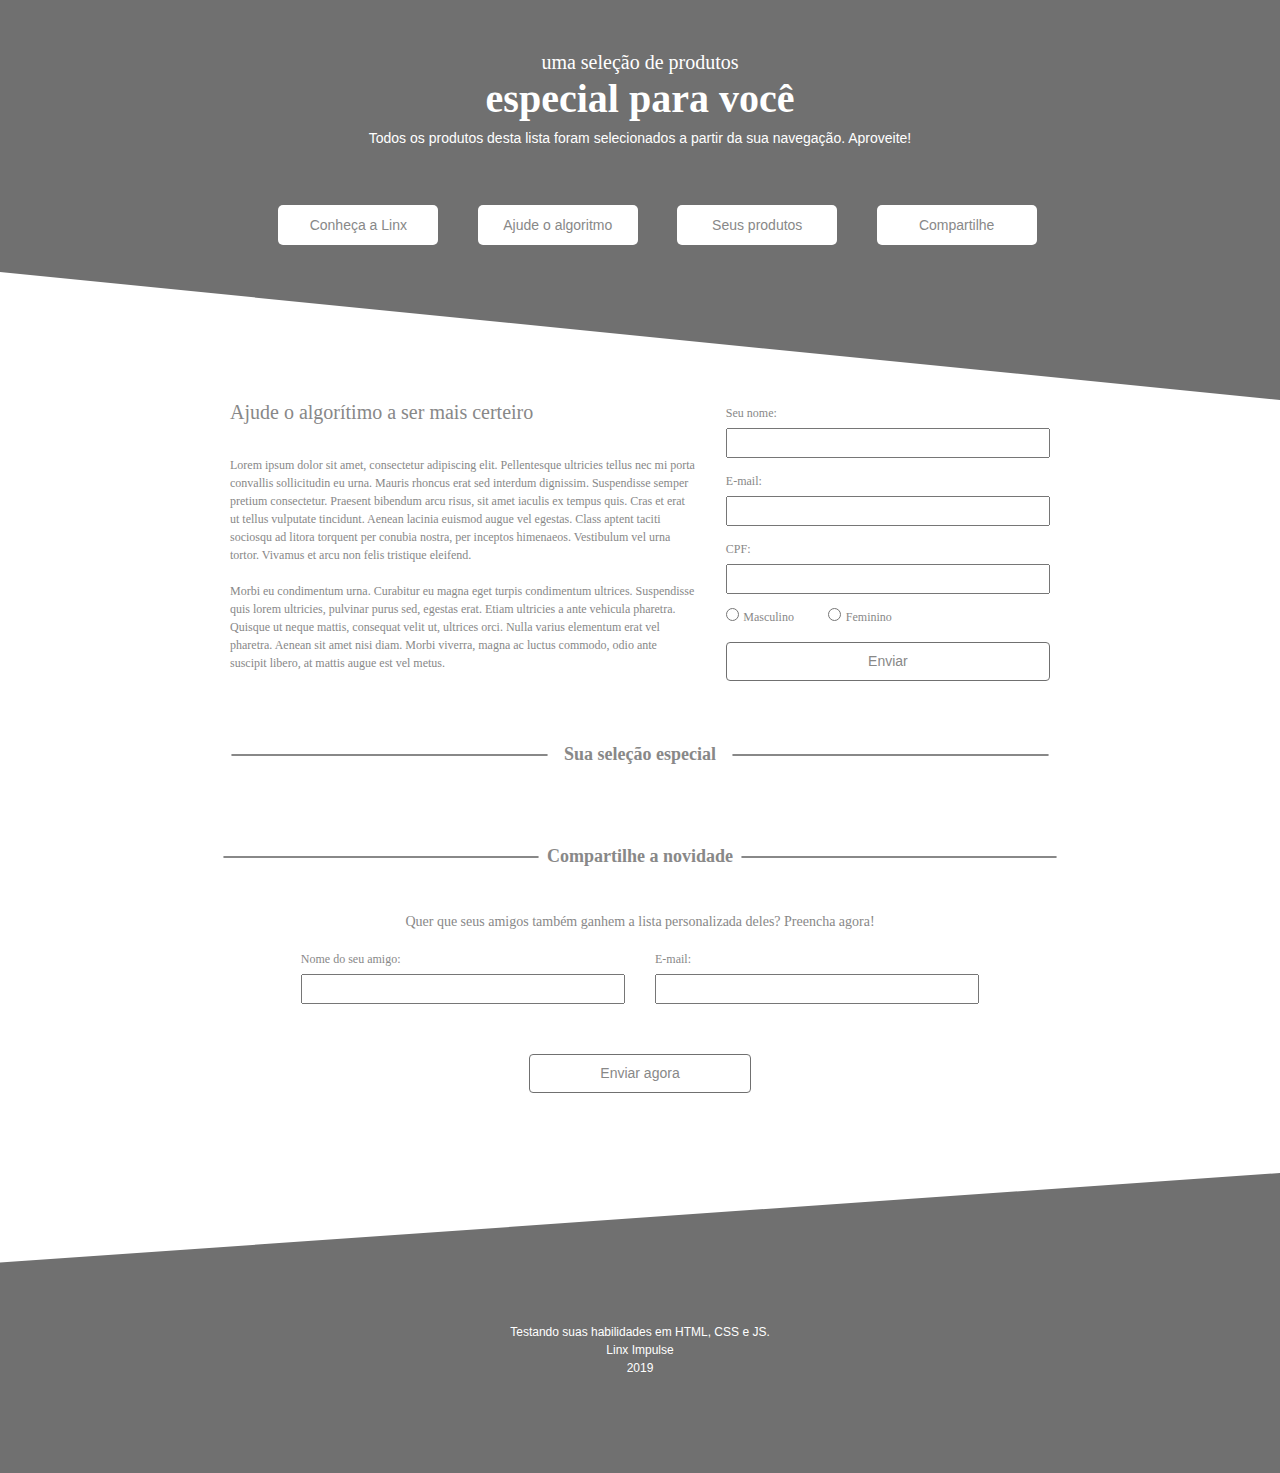
<file: index.html>
<!DOCTYPE html>
<html lang="en">
<head>
    <meta charset="UTF-8">
    <title>teste-dsn</title>
    <link rel="stylesheet" type="text/css" href="css/css.css"/>
    <link rel="stylesheet" href="https://stackpath.bootstrapcdn.com/bootstrap/4.5.2/css/bootstrap.min.css"
          integrity="sha384-JcKb8q3iqJ61gNV9KGb8thSsNjpSL0n8PARn9HuZOnIxN0hoP+VmmDGMN5t9UJ0Z" crossorigin="anonymous">
    <script src="https://ajax.googleapis.com/ajax/libs/jquery/1.7.1/jquery.min.js" type="text/javascript"></script>
    <script src="js/js.js"></script>
    <meta name="viewport" content="user-scalable=no,initial-scale=1,maximum-scale=1,minimum-scale=1,width=device-width">

</head>
<body onload="getOffers('')">
<header>
    <div class="text-white center d-none d-sm-block">
        <h4>uma seleção de produtos</h4>
        <h1>especial para você</h1>
        <p>Todos os produtos desta lista foram selecionados a partir da sua navegação. Aproveite!</p>
        <div class="center">
            <button class="button">Conheça a Linx</button>
            <button class="button">Ajude o algoritmo</button>
            <button class="button">Seus produtos</button>
            <button class="button">Compartilhe</button>
        </div>
    </div>
    <div class="text-white sm d-sm-none">
        <h4>uma seleção de produtos</h4>
        <h1>especial para você</h1>
        <p>Todos os produtos desta lista foram selecionados a partir da sua navegação. Aproveite!</p>
        <button class="button-sm">Conheça a Linx</button>
        <button class="button-sm">Ajude o algoritmo</button>
        <button class="button-sm">Seus produtos</button>
        <button class="button-sm">Compartilhe</button>
    </div>
    <svg xmlns="http://www.w3.org/2000/svg" viewBox="0 0 100 100" preserveAspectRatio="none">
        <polygon fill="white" points="0,0 0,100 100,100"/>
    </svg>
</header>
<section class="container help">
    <div class="row">
        <div class="col-sm-7 col-xs-12">
            <h4>Ajude o algorítimo a ser mais certeiro</h4><br>
            <p>Lorem ipsum dolor sit amet, consectetur adipiscing elit. Pellentesque ultricies tellus nec mi porta
                convallis sollicitudin eu urna. Mauris rhoncus erat sed interdum dignissim. Suspendisse semper pretium
                consectetur. Praesent bibendum arcu risus, sit amet iaculis ex tempus quis. Cras et erat ut tellus
                vulputate tincidunt. Aenean lacinia euismod augue vel egestas. Class aptent taciti sociosqu ad litora
                torquent per conubia nostra, per inceptos himenaeos. Vestibulum vel urna tortor. Vivamus et arcu non
                felis tristique eleifend.<br><br>Morbi eu condimentum urna. Curabitur eu magna eget turpis condimentum
                ultrices. Suspendisse quis lorem ultricies, pulvinar purus sed, egestas erat. Etiam ultricies a ante
                vehicula pharetra. Quisque ut neque mattis, consequat velit ut, ultrices orci. Nulla varius elementum
                erat vel pharetra. Aenean sit amet nisi diam. Morbi viverra, magna ac luctus commodo, odio ante suscipit
                libero, at mattis augue est vel metus.</p>
        </div>
        <div class="col-sm-5 col-xs-12">
            <label for="name">Seu nome:</label><br>
            <input type="text" id="name" name="name"><br>
            <label for="email">E-mail:</label><br>
            <input type="text" id="email" name="email"><br>
            <label for="cpf">CPF:</label><br>
            <input type="text" id="cpf" data-mask="000.000.000-00" name="cpf"><br>
            <input type="radio" id="male" name="gender" value="Masculino">
            <label for="male">Masculino</label>
            <input type="radio" id="female" name="gender" value="Feminino">
            <label for="female">Feminino</label><br>
            <input class="button" type="submit" value="Enviar">
        </div>
    </div>
</section>
<section class="container special">
    <div class="center d-none d-sm-block">
        <div class="row">
            <hr /><h4>Sua seleção especial</h4><hr />
        </div>
    </div>
    <div class="center d-sm-none">
        <div class="row">
            <div class="line"></div>
            <h4>Sua seleção especial</h4>
            <div class="line"></div>
        </div>
    </div>
    <div>
        <div id="offers" class="row">
        </div>
    </div>
</section>

<section class="container share">
    <div class="center d-none d-sm-block">
        <div class="row">
            <hr /><h4>Compartilhe a novidade</h4><hr />
        </div>
    </div>
    <div class="center d-sm-none">
        <div class="row">
            <div class="line"></div>
            <h4>Compartilhe a novidade</h4>
            <div class="line"></div>
        </div>
    </div>
    <div class="row">
        <p class="col-12">Quer que seus amigos também ganhem a lista personalizada deles? Preencha agora!</p>
        <div class="col-sm-1 d-none d-sm-block"></div>
        <div class="col-sm-5">
            <label for="name-friend">Nome do seu amigo:</label><br>
            <input type="text" id="name-friend" name="name-friend"><br>
        </div>
        <div class="col-sm-5">
            <label for="email-friend">E-mail:</label><br>
            <input type="text" id="email-friend" name="email-friend"><br>
        </div>
        <div class="col-sm-1 d-none d-sm-block"></div>
        <div id="error" class="col-sm-12 center" style="display: none;"></div>
        <div class="col-sm-12 center">
            <input class="button" type="submit" onclick="goToEmail()" value="Enviar agora">
        </div>
    </div>
</section>

<footer class="center text-white">
    <svg xmlns="http://www.w3.org/2000/svg" viewBox="0 0 100 100" preserveAspectRatio="none">
        <polygon fill="white" points="0,100 100,0 0,0"/>
    </svg>
    <p>Testando suas habilidades em HTML, CSS e JS. <br>Linx Impulse<br> 2019</p>
</footer>
</body>
</html>
</file>
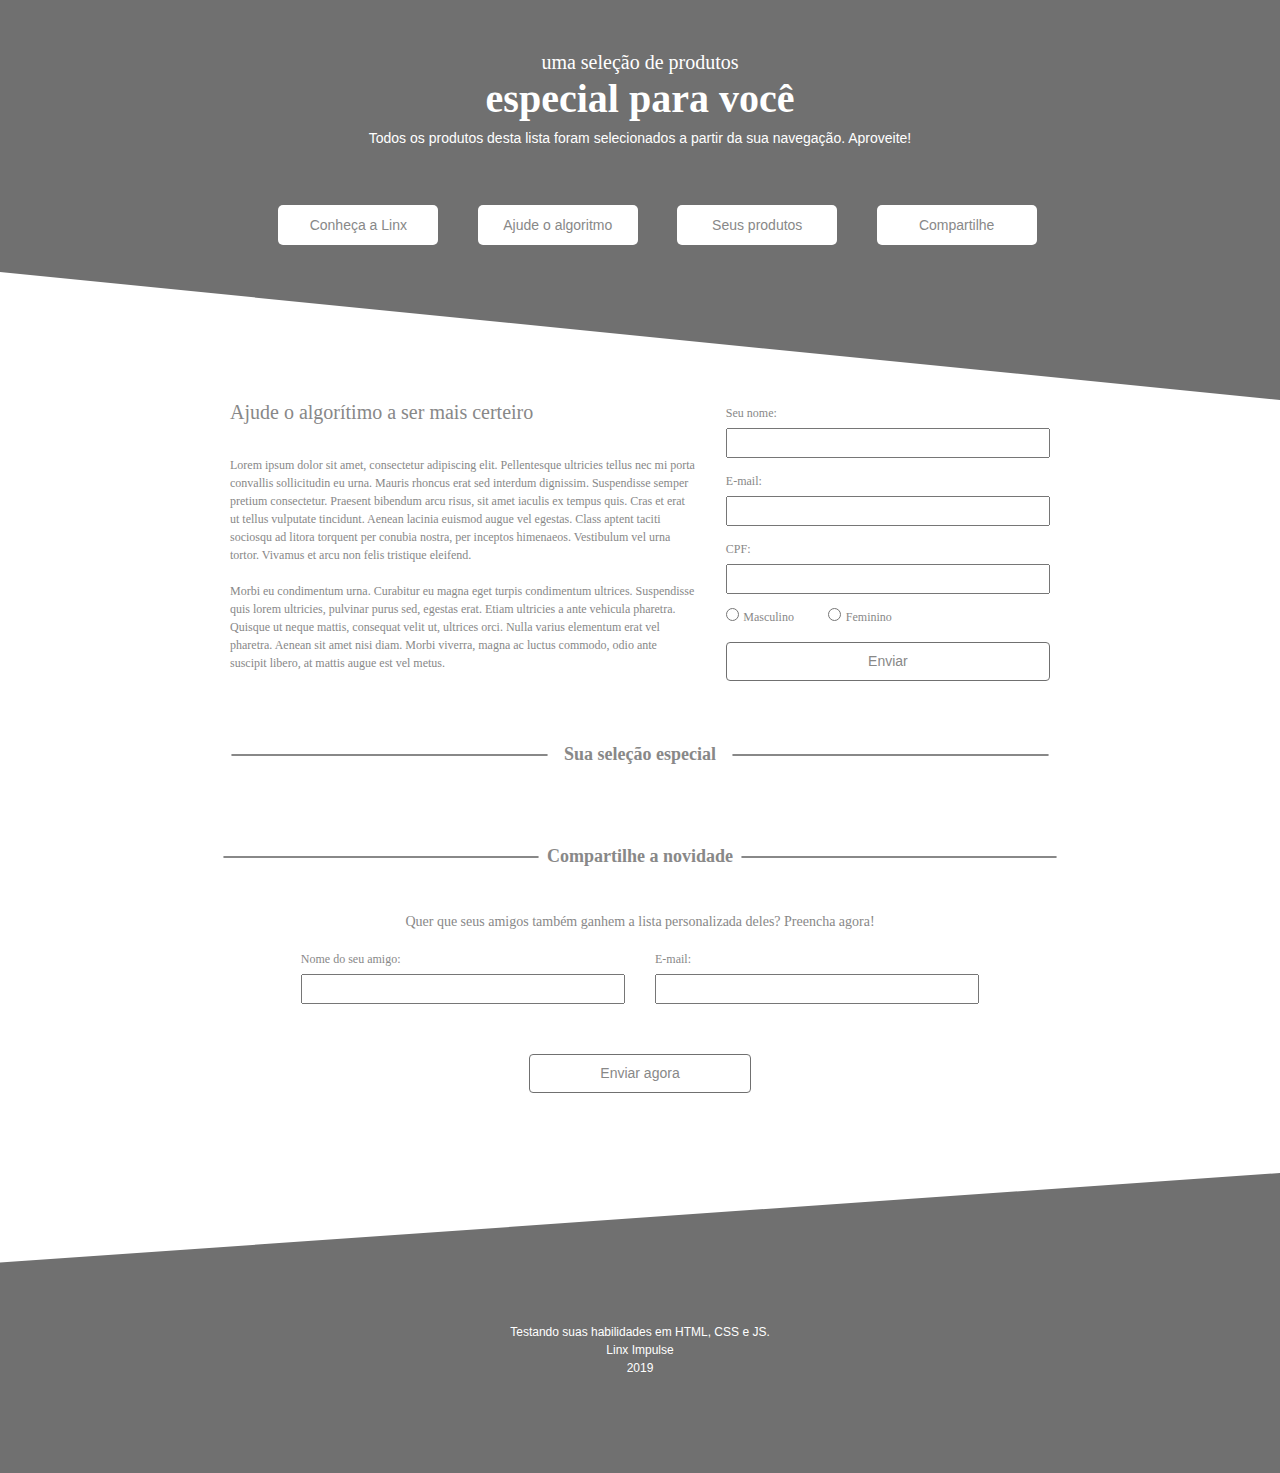
<file: pages/index.html>
<!DOCTYPE html>
<html lang="en">
<head>
    <meta charset="UTF-8">
    <title>teste-dsn</title>
    <link rel="stylesheet" type="text/css" href="../css/css.css"/>
    <link rel="stylesheet" href="https://stackpath.bootstrapcdn.com/bootstrap/4.5.2/css/bootstrap.min.css"
          integrity="sha384-JcKb8q3iqJ61gNV9KGb8thSsNjpSL0n8PARn9HuZOnIxN0hoP+VmmDGMN5t9UJ0Z" crossorigin="anonymous">
    <script src="https://ajax.googleapis.com/ajax/libs/jquery/1.7.1/jquery.min.js" type="text/javascript"></script>
    <script src="../js/js.js"></script>
    <meta name="viewport" content="user-scalable=no,initial-scale=1,maximum-scale=1,minimum-scale=1,width=device-width">

</head>
<body onload="getOffers('')">
<header>
    <div class="text-white center d-none d-sm-block">
        <h4>uma seleção de produtos</h4>
        <h1>especial para você</h1>
        <p>Todos os produtos desta lista foram selecionados a partir da sua navegação. Aproveite!</p>
        <div class="center">
            <button class="button">Conheça a Linx</button>
            <button class="button">Ajude o algoritmo</button>
            <button class="button">Seus produtos</button>
            <button class="button">Compartilhe</button>
        </div>
    </div>
    <div class="text-white sm d-sm-none">
        <h4>uma seleção de produtos</h4>
        <h1>especial para você</h1>
        <p>Todos os produtos desta lista foram selecionados a partir da sua navegação. Aproveite!</p>
        <button class="button-sm">Conheça a Linx</button>
        <button class="button-sm">Ajude o algoritmo</button>
        <button class="button-sm">Seus produtos</button>
        <button class="button-sm"">Compartilhe</button>
    </div>
    <svg xmlns="http://www.w3.org/2000/svg" viewBox="0 0 100 100" preserveAspectRatio="none">
        <polygon fill="white" points="0,0 0,100 100,100"/>
    </svg>
</header>
<section class="container help">
    <div class="row">
        <div class="col-sm-7 col-xs-12">
            <h4>Ajude o algorítimo a ser mais certeiro</h4><br>
            <p>Lorem ipsum dolor sit amet, consectetur adipiscing elit. Pellentesque ultricies tellus nec mi porta
                convallis sollicitudin eu urna. Mauris rhoncus erat sed interdum dignissim. Suspendisse semper pretium
                consectetur. Praesent bibendum arcu risus, sit amet iaculis ex tempus quis. Cras et erat ut tellus
                vulputate tincidunt. Aenean lacinia euismod augue vel egestas. Class aptent taciti sociosqu ad litora
                torquent per conubia nostra, per inceptos himenaeos. Vestibulum vel urna tortor. Vivamus et arcu non
                felis tristique eleifend.<br><br>Morbi eu condimentum urna. Curabitur eu magna eget turpis condimentum
                ultrices. Suspendisse quis lorem ultricies, pulvinar purus sed, egestas erat. Etiam ultricies a ante
                vehicula pharetra. Quisque ut neque mattis, consequat velit ut, ultrices orci. Nulla varius elementum
                erat vel pharetra. Aenean sit amet nisi diam. Morbi viverra, magna ac luctus commodo, odio ante suscipit
                libero, at mattis augue est vel metus.</p>
        </div>
        <div class="col-sm-5 col-xs-12">
            <label for="name">Seu nome:</label><br>
            <input type="text" id="name" name="name"><br>
            <label for="email">E-mail:</label><br>
            <input type="text" id="email" name="email"><br>
            <label for="cpf">CPF:</label><br>
            <input type="text" id="cpf" data-mask="000.000.000-00" name="cpf"><br>
            <input type="radio" id="male" name="gender" value="Masculino">
            <label for="male">Masculino</label>
            <input type="radio" id="female" name="gender" value="Feminino">
            <label for="female">Feminino</label><br>
            <input class="button" type="submit" value="Enviar">
        </div>
    </div>
</section>
<section class="container special">
    <div class="center d-none d-sm-block">
        <div class="row">
            <hr /><h4>Sua seleção especial</h4><hr />
        </div>
    </div>
    <div class="center d-sm-none">
        <div class="row">
            <div class="line"></div>
            <h4>Sua seleção especial</h4>
            <div class="line"></div>
        </div>
    </div>
    <div>
        <div id="offers" class="row">
        </div>
    </div>
</section>

<section class="container share">
    <div class="center d-none d-sm-block">
        <div class="row">
            <hr /><h4>Compartilhe a novidade</h4><hr />
        </div>
    </div>
    <div class="center d-sm-none">
        <div class="row">
            <div class="line"></div>
            <h4>Compartilhe a novidade</h4>
            <div class="line"></div>
        </div>
    </div>
    <div class="row">
        <p class="col-12">Quer que seus amigos também ganhem a lista personalizada deles? Preencha agora!</p>
        <div class="col-sm-1 d-none d-sm-block"></div>
        <div class="col-sm-5">
            <label for="name-friend">Nome do seu amigo:</label><br>
            <input type="text" id="name-friend" name="name-friend"><br>
        </div>
        <div class="col-sm-5">
            <label for="email-friend">E-mail:</label><br>
            <input type="text" id="email-friend" name="email-friend"><br>
        </div>
        <div class="col-sm-1 d-none d-sm-block"></div>
        <div id="error" class="col-sm-12 center" style="display: none;"></div>
        <div class="col-sm-12 center">
            <input class="button" type="submit" onclick="goToEmail()" value="Enviar agora">
        </div>
    </div>
</section>

<footer class="center text-white">
    <svg xmlns="http://www.w3.org/2000/svg" viewBox="0 0 100 100" preserveAspectRatio="none">
        <polygon fill="white" points="0,100 100,0 0,0"/>
    </svg>
    <p>Testando suas habilidades em HTML, CSS e JS. <br>Linx Impulse<br> 2019</p>
</footer>
</body>
</html>
</file>
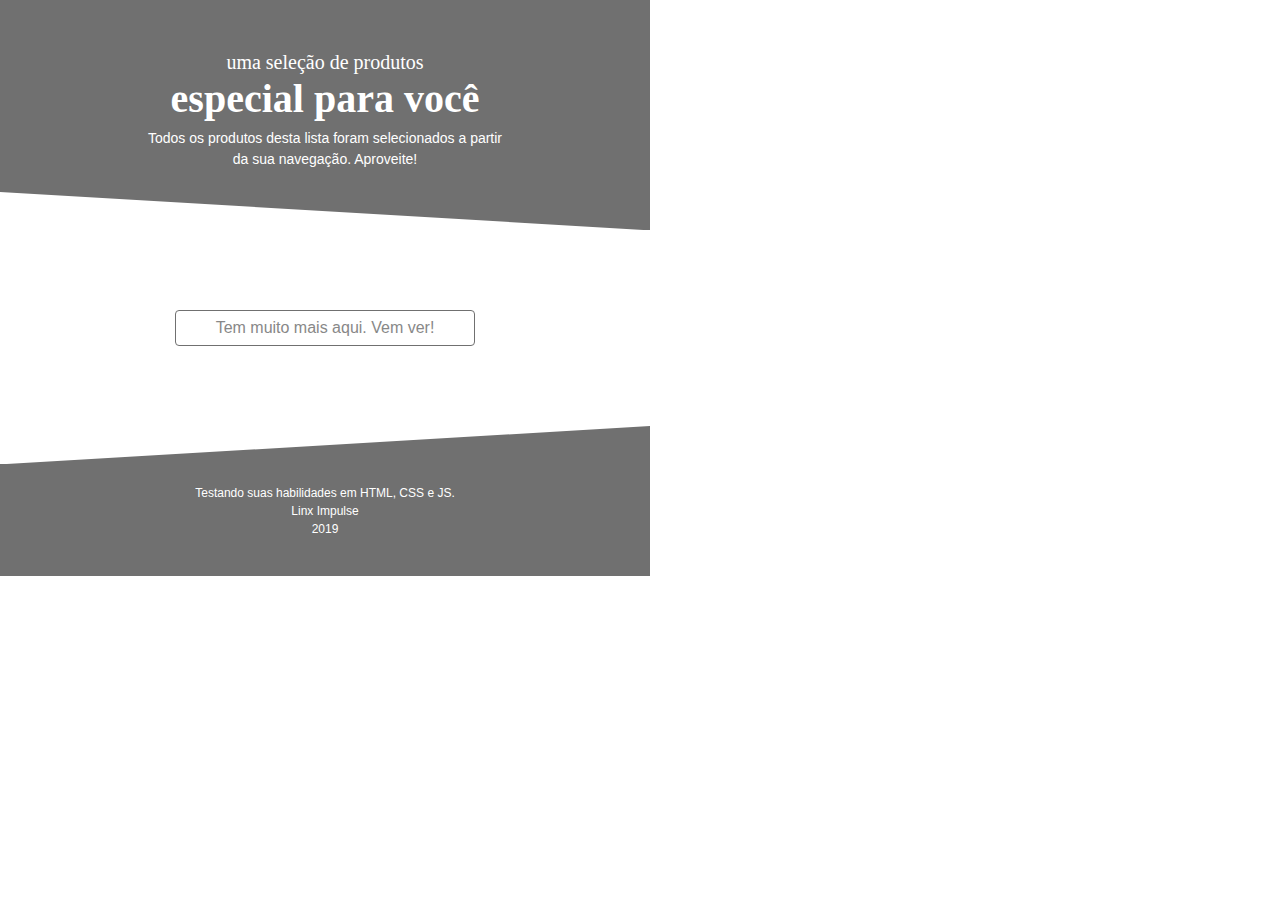
<file: template-email.html>
<!DOCTYPE html>
<html lang="en">
<head>
    <meta charset="UTF-8">
    <title>teste-dsn</title>
    <link rel="stylesheet" type="text/css" href="css/css-email.css"/>
    <link rel="stylesheet" href="https://stackpath.bootstrapcdn.com/bootstrap/4.5.2/css/bootstrap.min.css"
          integrity="sha384-JcKb8q3iqJ61gNV9KGb8thSsNjpSL0n8PARn9HuZOnIxN0hoP+VmmDGMN5t9UJ0Z" crossorigin="anonymous">
    <script src="https://ajax.googleapis.com/ajax/libs/jquery/1.7.1/jquery.min.js" type="text/javascript"></script>
    <script src="js/js.js"></script>
    <meta name="viewport" content="user-scalable=no,initial-scale=1,maximum-scale=1,minimum-scale=1,width=device-width">

</head>
<body onload="getSpecialOffers()">
<header>
    <div class="text-white center">
        <h4>uma seleção de produtos</h4>
        <h1>especial para você</h1>
        <p>Todos os produtos desta lista foram selecionados a partir <br>da sua navegação. Aproveite!</p>
    </div>
    <svg xmlns="http://www.w3.org/2000/svg" viewBox="0 0 100 100" preserveAspectRatio="none">
        <polygon fill="white" points="0,0 0,100 100,100"/>
    </svg>
</header>
<section class="main">
    <div id="special" class="row">
    </div>
    <div class="center">
        <input class="button-more-offers" type="submit" onclick="window.open('index.html', '_self')"  value="Tem muito mais aqui. Vem ver!">
    </div>
</section>

<footer class="center text-white">
    <svg xmlns="http://www.w3.org/2000/svg" viewBox="0 0 100 100" preserveAspectRatio="none">
        <polygon fill="white" points="0,100 100,0 0,0"/>
    </svg>
    <p>Testando suas habilidades em HTML, CSS e JS. <br>Linx Impulse<br> 2019</p>
</footer>
</body>
</html>
</file>
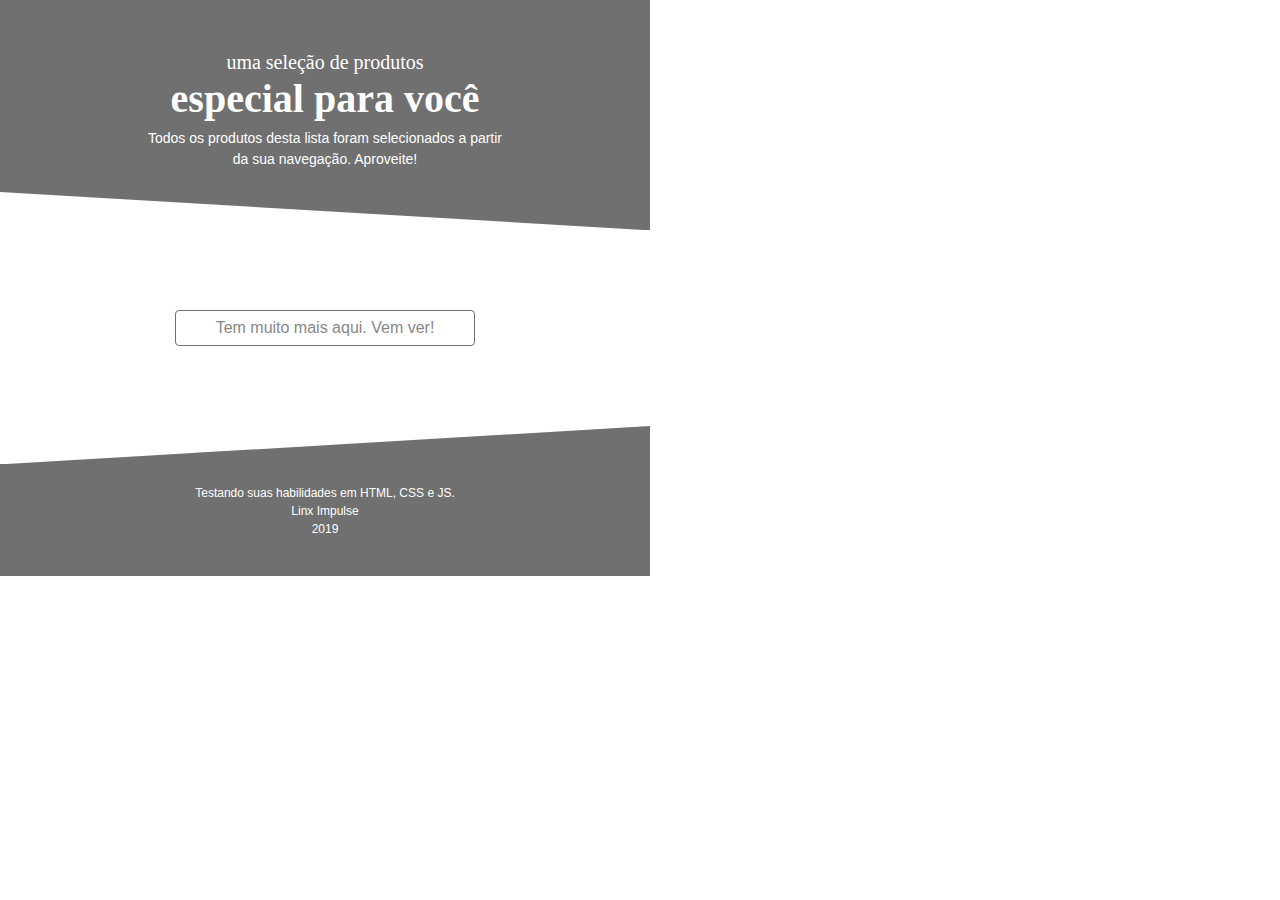
<file: pages/template-email.html>
<!DOCTYPE html>
<html lang="en">
<head>
    <meta charset="UTF-8">
    <title>teste-dsn</title>
    <link rel="stylesheet" type="text/css" href="../css/css-email.css"/>
    <link rel="stylesheet" href="https://stackpath.bootstrapcdn.com/bootstrap/4.5.2/css/bootstrap.min.css"
          integrity="sha384-JcKb8q3iqJ61gNV9KGb8thSsNjpSL0n8PARn9HuZOnIxN0hoP+VmmDGMN5t9UJ0Z" crossorigin="anonymous">
    <script src="https://ajax.googleapis.com/ajax/libs/jquery/1.7.1/jquery.min.js" type="text/javascript"></script>
    <script src="../js/js.js"></script>
    <meta name="viewport" content="user-scalable=no,initial-scale=1,maximum-scale=1,minimum-scale=1,width=device-width">

</head>
<body onload="getSpecialOffers()">
<header>
    <div class="text-white center">
        <h4>uma seleção de produtos</h4>
        <h1>especial para você</h1>
        <p>Todos os produtos desta lista foram selecionados a partir <br>da sua navegação. Aproveite!</p>
    </div>
    <svg xmlns="http://www.w3.org/2000/svg" viewBox="0 0 100 100" preserveAspectRatio="none">
        <polygon fill="white" points="0,0 0,100 100,100"/>
    </svg>
</header>
<section class="main">
    <div id="special" class="row">
    </div>
    <div class="center">
        <input class="button-more-offers" type="submit" onclick="window.open('index.html', '_self')"  value="Tem muito mais aqui. Vem ver!">
    </div>
</section>

<footer class="center text-white">
    <svg xmlns="http://www.w3.org/2000/svg" viewBox="0 0 100 100" preserveAspectRatio="none">
        <polygon fill="white" points="0,100 100,0 0,0"/>
    </svg>
    <p>Testando suas habilidades em HTML, CSS e JS. <br>Linx Impulse<br> 2019</p>
</footer>
</body>
</html>
</file>
<file: css/css.css>
body {
    font-family: "Helvetica Neue", Helvetica, Arial, sans-serif!important;
}
.text-white {
    color: #ffffff;
}
header {
    top: 0;
    position: relative;
    height: 400px;
    background: #707070;
}
header h4 {
    font: normal normal normal 20px/24px Helvetica Neue!important;
    padding-top: 50px;
    margin: 0
}
header h1 {
    font: normal normal bold 40px/49px Helvetica Neue!important;
    letter-spacing: 0;
    margin: 0
}
header p {
    font-size: 14px;
    padding-top: 5px;
}
header svg {
    position: absolute;
    bottom: 0;
    width: 100%;
    height: 10vw;
}
.center {
    text-align: center;
}
header .sm {
    padding: 0 15px
}
header .button {
    width: 160px!important;
    height: 40px;
    border: none;
    color: #888888;
    background: white;
    text-align: center;
    text-decoration: none;
    display: inline-block;
    font-size: 14px;
    margin: 40px 0 0 35px;
    cursor: pointer;
    border-radius: 5px;
}
header .button-sm {
    width: 150px!important;
    height: 40px;
    border: none;
    color: #888888;
    background: white;
    text-align: center;
    text-decoration: none;
    display: inline-block;
    font-size: 14px;
    margin: 20px 0 0 10px;
    cursor: pointer;
    border-radius: 5px;
}
.container {
    max-width: 850px!important;
}
.help h4 {
    font: normal normal normal 20px/24px Helvetica Neue!important;
    letter-spacing: 0;
    color: #888888;
}
.help p {
    font: normal normal normal 12px/18px Helvetica Neue!important;
    letter-spacing: 0;
    color: #888888;
}
.help label[for=name], .container label[for=email],
.help label[for=cpf] {
    font: normal normal normal 12px/14px Helvetica Neue!important;
    letter-spacing: 0;
    color: #888888;
}

.help input[type=submit] {
    width: 100%;
    color: #888888;
    background: white;
    padding: 8px 30px;
    text-align: center;
    text-decoration: none;
    display: inline-block;
    font-size: 14px;
    margin: 10px 0 0 0px;
    cursor: pointer;
    border: 1px solid #707070;
    border-radius: 4px;
}

.help input[type=text] {
    width: 100%;
    margin-bottom: 10px;
}
.help label[for=male], .container label[for=female]  {
    margin-right: 30px;
    font: normal normal normal 12px/14px Helvetica Neue!important;
    letter-spacing: 0;
    color: #888888;
}
.special hr {
    width: 37%;
    border: 1px solid #888888;
    border-radius: 5px;
}
.special .line{
    height: 18px;
    border-bottom: 1px solid black;
    padding: 0 11%;
    margin: 0 10px;
}
.special {
    padding-top: 50px;
}
.special h4 {
    padding-top: 8px;
    padding-bottom: 20px;
    font: normal normal bold 18px/16px Helvetica Neue!important;
    letter-spacing: 0px;
    color: #888888;
}
.special .name {
    font: normal normal normal 14px/16px Helvetica Neue!important;
    letter-spacing: 0px;
    color: #888888;
    margin: 5px 0;
    padding: 0;
}
.special .desc {
    font: normal normal normal 12px/16px Helvetica Neue!important;
    letter-spacing: 0px;
    color: #888888;
    margin: 5px 0;
    padding: 0;
}
.special .de {
    font: normal normal normal 12px/16px Helvetica Neue!important;
    letter-spacing: 0px;
    color: #888888;
    margin: 5px 0;
    padding: 0;
}
.special .por {
    font: normal normal bold 16px/16px Helvetica Neue!important;
    letter-spacing: 0px;
    color: #888888;
    margin: 5px 0;
    padding: 0;
}
.special .ou {
    font: normal normal normal 12px/16px Helvetica Neue!important;
    letter-spacing: 0px;
    color: #888888;
    margin: 5px 0;
    padding: 0;
}
.special img {
    width: 178px;
    margin: 5px 0;
    padding: 0;
}

.special .product .button-comprar {
    width: 178px;
    color: #888888;
    background: white;
    padding: 1px 30px;
    text-align: center;
    text-decoration: none;
    display: inline-block;
    font-size: 16px;
    margin: 10px 0 10px 0;
    cursor: pointer;
    border: 1px solid #707070;
    border-radius: 4px;
}

.special .button-more-offers {
    color: #888888;
    background: white;
    padding: 5px 40px;
    text-align: center;
    text-decoration: none;
    display: inline-block;
    font-size: 16px;
    margin: 50px 0 50px 0;
    cursor: pointer;
    border: 1px solid #707070;
    border-radius: 4px;
}

.special .product {
    padding: 20px 20px 0 20px;
}
.share hr {
    width: 37%;
    border: 1px solid #888888;
    border-radius: 5px;
}
.share .line{
    height: 18px;
    border-bottom: 1px solid black;
    padding: 0 9%;
    margin: 0 10px;
}
.share p {
    padding-top: 40px;
    font: normal normal normal 14px/16px Helvetica Neue!important;
    letter-spacing: 0px;
    color: #888888;
    text-align: center;
}
.share {
    padding-top: 50px;
}
.share h4 {
    padding-top: 8px;
    font: normal normal bold 18px/16px Helvetica Neue!important;
    letter-spacing: 0px;
    color: #888888;
}


.share label[for=email-friend], .container label[for=name-friend]  {
    margin-right: 30px;
    font: normal normal normal 12px/14px Helvetica Neue!important;
    letter-spacing: 0;
    color: #888888;
}

.share input[type=text] {
    width: 100%;
    margin-bottom: 10px;
}

.share #error {
    text-align: center;
    font-size: 14px;
}

.share input[type=submit] {
    color: #888888;
    background: white;
    padding: 8px 70px;
    text-align: center;
    text-decoration: none;
    display: inline-block;
    font-size: 14px;
    margin: 40px 0 80px 0px;
    cursor: pointer;
    border: 1px solid #707070;
    border-radius: 4px;
}

footer {
    top: 0;
    position: relative;
    height: 300px;
    background: #707070;
    margin: 0;
}

footer svg {;
    top: 0;
    width: 100%;
    height: 7vw;
}

footer p {;
    padding-top: 60px;
    font-size: 12px;
}
</file>
<file: css/css-email.css>
body {
    font-family: "Helvetica Neue", Helvetica, Arial, sans-serif!important;
    max-width: 650px!important;
}
.text-white {
    color: #ffffff;
}
header {
    top: 0;
    position: relative;
    height: 230px;
    background: #707070;
}
header h4 {
    font: normal normal normal 20px/24px Helvetica Neue!important;
    padding-top: 50px;
    margin: 0
}
header h1 {
    font: normal normal bold 40px/49px Helvetica Neue!important;
    letter-spacing: 0;
    margin: 0
}
header p {
    font-size: 14px;
    padding-top: 5px;
}
header svg {
    position: absolute;
    bottom: 0;
    width: 100%;
    height: 3vw;
}
.center {
    text-align: center;
}
header .sm {
    padding: 0 15px
}
header .button {
    width: 160px!important;
    height: 40px;
    border: none;
    color: #888888;
    background: white;
    text-align: center;
    text-decoration: none;
    display: inline-block;
    font-size: 14px;
    margin: 40px 0 0 35px;
    cursor: pointer;
    border-radius: 5px;
}
header .button-sm {
    width: 150px!important;
    height: 40px;
    border: none;
    color: #888888;
    background: white;
    text-align: center;
    text-decoration: none;
    display: inline-block;
    font-size: 14px;
    margin: 20px 0 0 10px;
    cursor: pointer;
    border-radius: 5px;
}
.container {
    max-width: 850px!important;
}

.main {
    padding: 30px;
}

.main h4 {
    font: normal normal normal 20px/24px Helvetica Neue!important;
    letter-spacing: 0;
    color: #888888;
    margin: 0;
    padding: 0;
}
.main p {
    font: normal normal normal 12px/18px Helvetica Neue!important;
    letter-spacing: 0;
    color: #888888;
    margin: 0;
    padding: 10px 0;
}
.main .name {
    font: normal normal normal 14px/16px Helvetica Neue!important;
    letter-spacing: 0px;
    color: #888888;
    margin: 5px 0;
    padding: 0;
}
.main .desc {
    font: normal normal normal 12px/16px Helvetica Neue!important;
    letter-spacing: 0px;
    color: #888888;
    margin: 5px 0;
    padding: 0;
}
.main .de {
    font: normal normal normal 12px/16px Helvetica Neue!important;
    letter-spacing: 0px;
    color: #888888;
    margin: 5px 0;
    padding: 0;
}
.main .por {
    font: normal normal bold 16px/16px Helvetica Neue!important;
    letter-spacing: 0px;
    color: #888888;
    margin: 5px 0;
    padding: 0;
}
.main .ou {
    font: normal normal normal 12px/16px Helvetica Neue!important;
    letter-spacing: 0px;
    color: #888888;
    margin: 5px 0;
    padding: 0;
}
.main img {
    width: 178px;
    margin: 5px 0;
    padding: 0;
}

.main .product .button-comprar {
    width: 178px;
    color: #888888;
    background: white;
    padding: 1px 30px;
    text-align: center;
    text-decoration: none;
    display: inline-block;
    font-size: 16px;
    margin: 10px 0 10px 0;
    cursor: pointer;
    border: 1px solid #707070;
    border-radius: 4px;
}

.main .button-more-offers {
    color: #888888;
    background: white;
    padding: 5px 40px;
    text-align: center;
    text-decoration: none;
    display: inline-block;
    font-size: 16px;
    margin: 50px 0 50px 0;
    cursor: pointer;
    border: 1px solid #707070;
    border-radius: 4px;
}

.main .product {
    padding: 20px 60px 0 60px;
}
footer {
    top: 0;
    position: relative;
    height: 150px;
    background: #707070;
    margin: 0;
}

footer svg {;
    top: 0;
    width: 100%;
    height: 3vw;
}

footer p {;
    padding-top: 20px;
    font-size: 12px;
}
</file>
